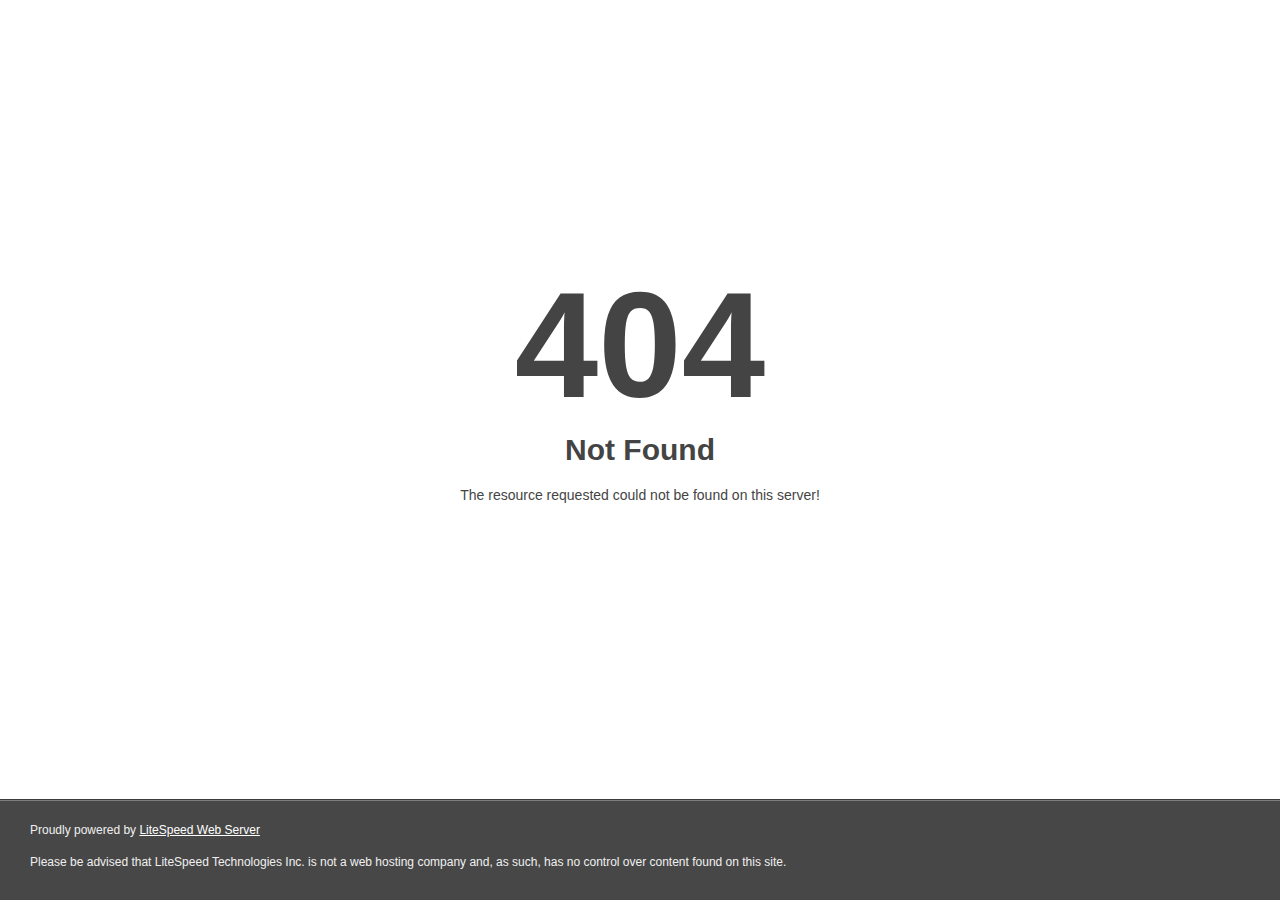
<file: assets/fonts/ionicons﹖v=2.0.0.html>
<!DOCTYPE html>
<html style="height:100%">
<head>
<meta name="viewport" content="width=device-width, initial-scale=1, shrink-to-fit=no" />
<title> 404 Not Found
</title></head>
<body style="color: #444; margin:0;font: normal 14px/20px Arial, Helvetica, sans-serif; height:100%; background-color: #fff;">
<div style="height:auto; min-height:100%; ">     <div style="text-align: center; width:800px; margin-left: -400px; position:absolute; top: 30%; left:50%;">
        <h1 style="margin:0; font-size:150px; line-height:150px; font-weight:bold;">404</h1>
<h2 style="margin-top:20px;font-size: 30px;">Not Found
</h2>
<p>The resource requested could not be found on this server!</p>
</div></div><div style="color:#f0f0f0; font-size:12px;margin:auto;padding:0px 30px 0px 30px;position:relative;clear:both;height:100px;margin-top:-101px;background-color:#474747;border-top: 1px solid rgba(0,0,0,0.15);box-shadow: 0 1px 0 rgba(255, 255, 255, 0.3) inset;">
<br>Proudly powered by  <a style="color:#fff;" href="http://www.litespeedtech.com/error-page">LiteSpeed Web Server</a><p>Please be advised that LiteSpeed Technologies Inc. is not a web hosting company and, as such, has no control over content found on this site.</p></div></body></html>
</file>
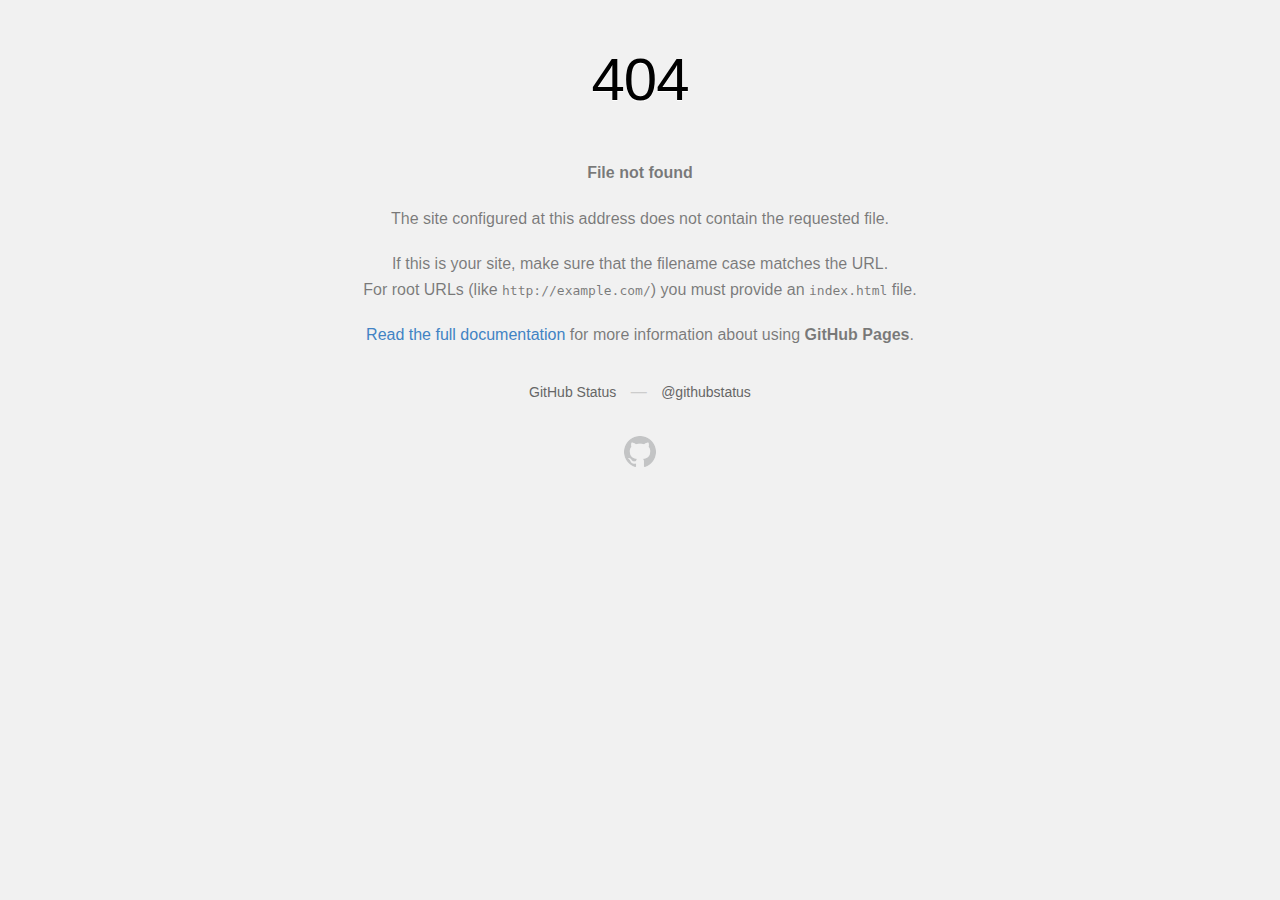
<file: assets/images/app_bg.html>
<!DOCTYPE html>
<html>

<head>
    <meta http-equiv="Content-type" content="text/html; charset=utf-8">
    <meta http-equiv="Content-Security-Policy" content="default-src 'none'; style-src 'unsafe-inline'; img-src data:; connect-src 'self'">
    <title>Page not found &middot; GitHub Pages</title>
    <style type="text/css" media="screen">
        body {
            background-color: #f1f1f1;
            margin: 0;
            font-family: "Helvetica Neue", Helvetica, Arial, sans-serif;
        }

        .container {
            margin: 50px auto 40px auto;
            width: 600px;
            text-align: center;
        }

        a {
            color: #4183c4;
            text-decoration: none;
        }

        a:hover {
            text-decoration: underline;
        }

        h1 {
            width: 800px;
            position: relative;
            left: -100px;
            letter-spacing: -1px;
            line-height: 60px;
            font-size: 60px;
            font-weight: 100;
            margin: 0px 0 50px 0;
            text-shadow: 0 1px 0 #fff;
        }

        p {
            color: rgba(0, 0, 0, 0.5);
            margin: 20px 0;
            line-height: 1.6;
        }

        ul {
            list-style: none;
            margin: 25px 0;
            padding: 0;
        }

        li {
            display: table-cell;
            font-weight: bold;
            width: 1%;
        }

        .logo {
            display: inline-block;
            margin-top: 35px;
        }

        .logo-img-2x {
            display: none;
        }

        @media only screen and (-webkit-min-device-pixel-ratio: 2), only screen and ( min--moz-device-pixel-ratio: 2), only screen and ( -o-min-device-pixel-ratio: 2/1), only screen and ( min-device-pixel-ratio: 2), only screen and ( min-resolution: 192dpi), only screen and ( min-resolution: 2dppx) {
            .logo-img-1x {
                display: none;
            }
            .logo-img-2x {
                display: inline-block;
            }
        }

        #suggestions {
            margin-top: 35px;
            color: #ccc;
        }

        #suggestions a {
            color: #666666;
            font-weight: 200;
            font-size: 14px;
            margin: 0 10px;
        }
    </style>
</head>

<body>

    <div class="container">

        <h1>404</h1>
        <p><strong>File not found</strong></p>

        <p>
            The site configured at this address does not contain the requested file.
        </p>

        <p>
            If this is your site, make sure that the filename case matches the URL.<br> For root URLs (like <code>http://example.com/</code>) you must provide an
            <code>index.html</code> file.
        </p>

        <p>
            <a href="https://help.github.com/pages/">Read the full documentation</a> for more information about using <strong>GitHub Pages</strong>.
        </p>

        <div id="suggestions">
            <a href="https://githubstatus.com">GitHub Status</a> &mdash;
            <a href="https://twitter.com/githubstatus">@githubstatus</a>
        </div>

        <a href="/" class="logo logo-img-1x">
        <img width="32" height="32" title="" alt="" src="[data-uri]">
      </a>

        <a href="/" class="logo logo-img-2x">
        <img width="32" height="32" title="" alt="" src="[data-uri]">
      </a>
    </div>
</body>

</html>
</file>
